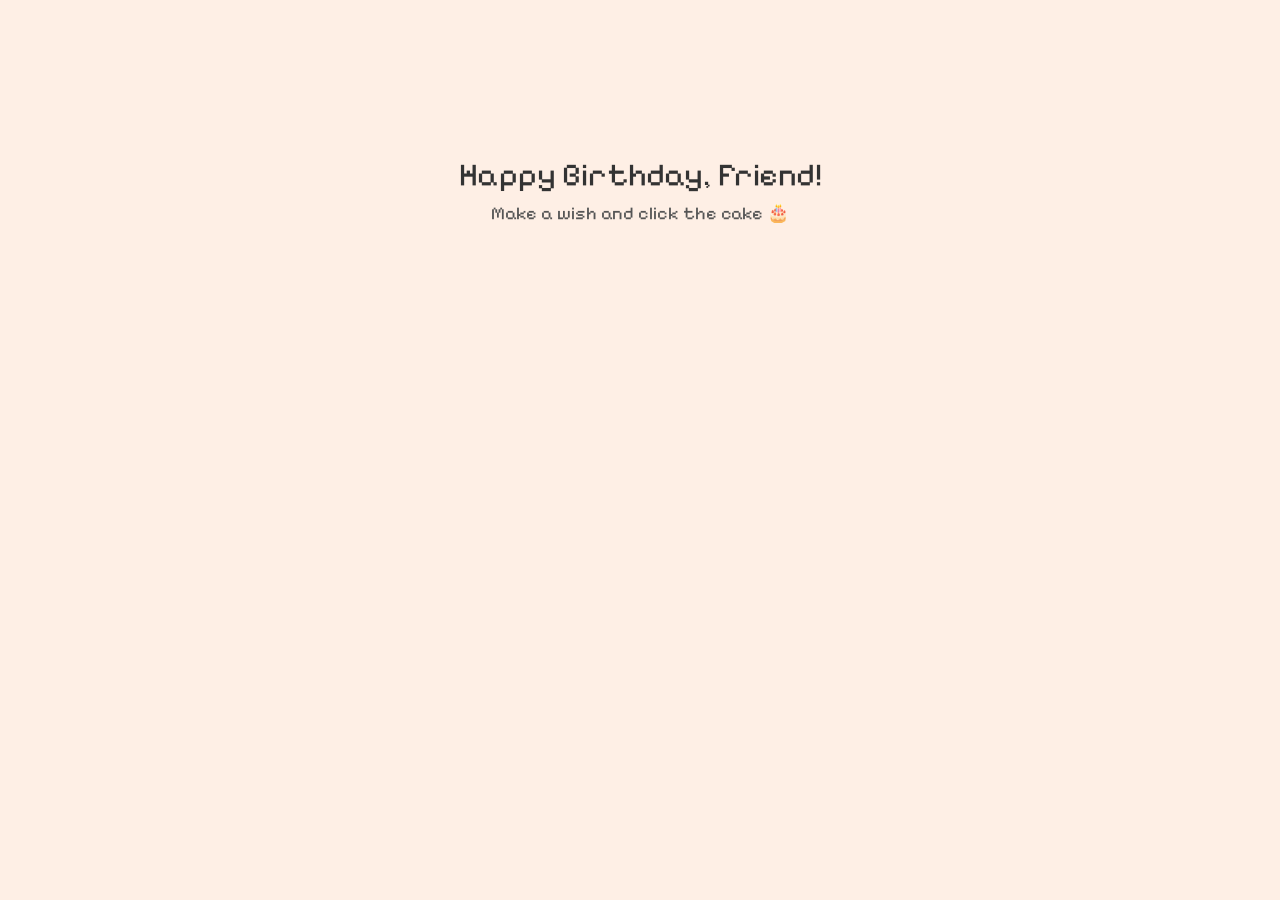
<file: cake/index.html>
<!DOCTYPE html>
<html lang="en">
  <head>
    <meta charset="UTF-8" />
    <meta name="viewport" content="width=device-width, initial-scale=1" />
    <title>Birthday Cake 🎂</title>
    <link rel="stylesheet" href="style.css" />
    <link rel="preconnect" href="https://fonts.googleapis.com" />
    <link rel="preconnect" href="https://fonts.gstatic.com" crossorigin />
    <link
      href="https://fonts.googleapis.com/css2?family=Pixelify+Sans:wght@400..700&display=swap"
      rel="stylesheet"
    />
    <style>
      #mainTitle {
        font-size: 32px;
        font-family: 'Pixelify Sans', sans-serif;
        margin-bottom: 8px;
      }

      #subTitle {
        font-size: 18px;
        font-family: 'Pixelify Sans', sans-serif;
        color: #555;
      }

      /* ✨ Added hover effect */
      .cake {
        cursor: pointer;
        transition: transform 0.2s ease;
      }

      .cake:hover {
        transform: scale(1.05);
      }
    </style>
  </head>
  <body>
    <audio id="bgMusic" loop>
  <source src="song.mp3" type="audio/mpeg" />
</audio>
    <div class="container">
      <div id="birthdayText"></div>
      <div class="cake-container">
        <div class="cake" id="cake"></div>
      </div>
    </div>

    <script>
      // Read URL params
      const params = new URLSearchParams(window.location.search);
      const name = params.get("name") || "Friend";
      let candleCount = parseInt(params.get("candles")) || 4;
      candleCount = Math.min(Math.max(candleCount, 1), 30);

      const birthdayText = document.getElementById("birthdayText");
      birthdayText.innerHTML = `
        <div id="mainTitle">Happy Birthday, ${name}!</div>
        <div id="subTitle">Make a wish and click the cake 🎂</div>
      `;

      const cake = document.getElementById("cake");

      const colors = [
        "green-candle",
        "purple-candle",
        "blue-candle",
        "yellow-candle",
      ];
      const CAKE_VISUAL_WIDTH = 35;

      function createCandles(count) {
        cake.innerHTML = "";
        const CANDLE_VISUAL_WIDTH = 2;
        const availableWidth = CAKE_VISUAL_WIDTH;
        const candlesPerRow = 6;
        const rowCount = Math.ceil(count / candlesPerRow);
        const shiftAmount = 4;

        for (let i = 0; i < count; i++) {
          const candle = document.createElement("div");
          candle.classList.add("candle");
          const colorClass = colors[Math.floor(Math.random() * colors.length)];
          candle.classList.add(colorClass);

          const row = Math.floor(i / candlesPerRow);
          const col = i % candlesPerRow;
          const totalCandlesInRow = Math.min(
            candlesPerRow,
            count - row * candlesPerRow
          );
          const rowSpacing = availableWidth / (totalCandlesInRow + 1);

          const leftBase =
            rowSpacing * (col + 1) - CANDLE_VISUAL_WIDTH / 2 + 5;
          const rowShift = row % 2 === 0 ? 0 : shiftAmount;

          candle.style.position = "absolute";
          candle.style.top = `${10 + row * 3}px`;
          candle.style.left = `${leftBase - rowShift + 4}px`;

          cake.appendChild(candle);
        }
      }

      createCandles(candleCount);

      function blowOutCandles() {
        const candles = document.querySelectorAll(".candle");
        candles.forEach((candle) => {
          const delay = Math.random() * 1000;
          setTimeout(() => {
            colors.forEach((color) => {
              if (candle.classList.contains(color)) {
                candle.classList.add("blown");
              }
            });
          }, delay);
        });

        // Update subTitle after short delay
        setTimeout(() => {
          const subTitle = document.getElementById("subTitle");
          subTitle.textContent =
            "Yayy! Wishing you the happiest birthday ever!! 🎉";
        }, 1200);
      }

      // 🎯 Click interaction instead of mic
      let hasBlown = false;

      document.body.addEventListener("click", () => {
  if (!hasBlown) {
    hasBlown = true;
    blowOutCandles();
    music.play();
        }
      });
    </script>
  </body>
</html>
</file>
